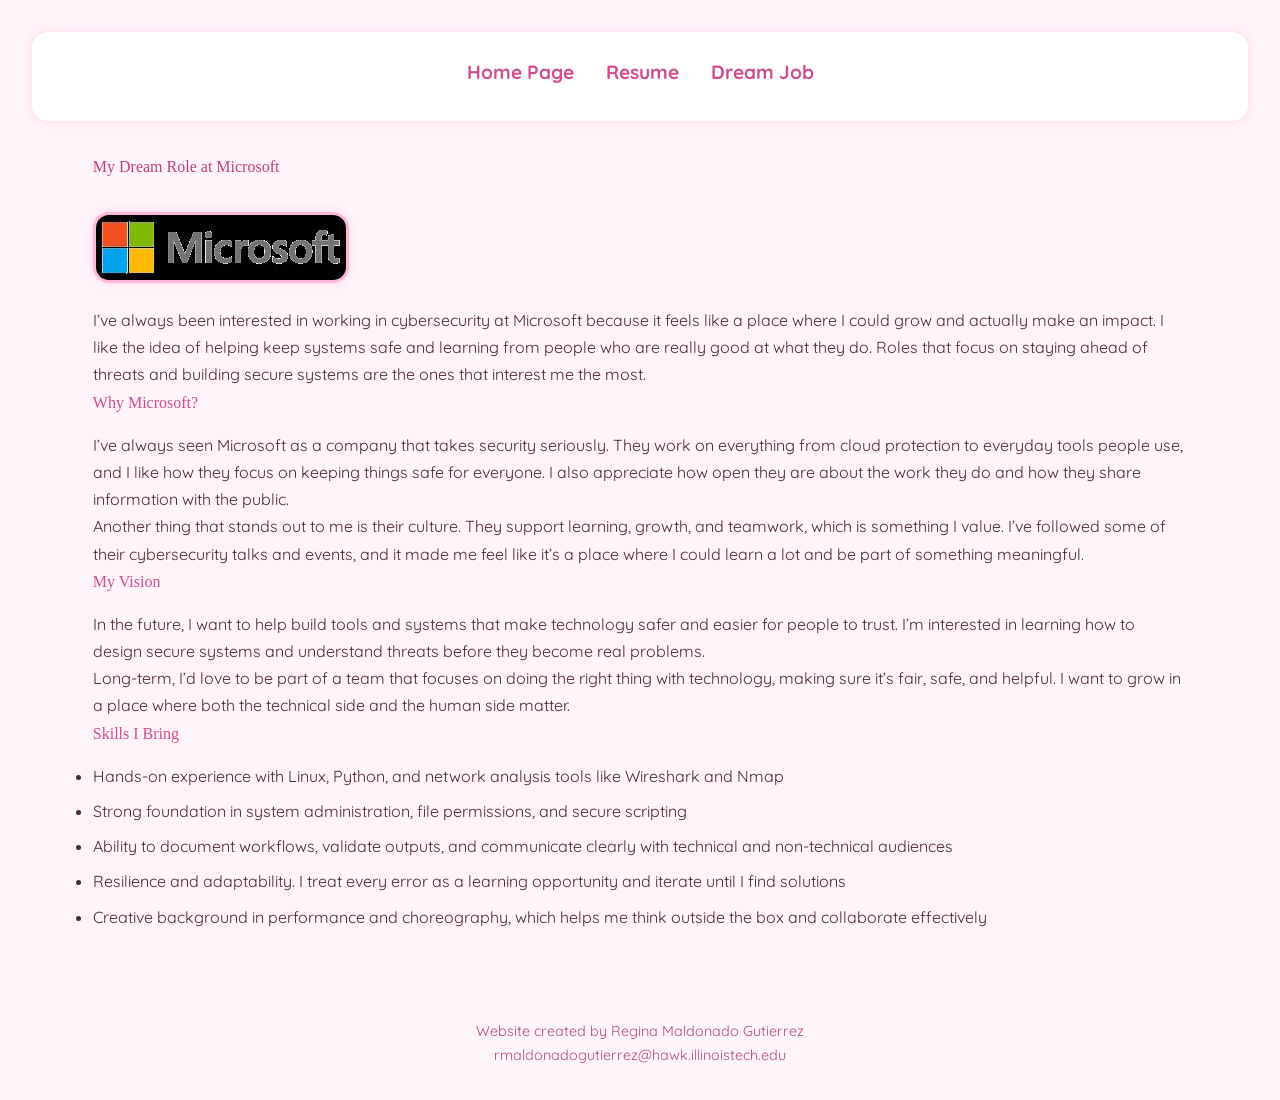
<file: page3.html>
<!DOCTYPE html>
<html lang="en">
  <head>
    <meta charset="utf-8">
    <title>Video Profile</title>
    <link rel="stylesheet" href="css/reset.css">
    <link rel="stylesheet" href="css/styles.css">
  </head>
  
  <body class="index">
    <header>
      <ul>
        <li><a href="index.html">Home Page</a></li>
        <li><a href="resume.html">Resume</a></li>
        <li><a href="page3.html">Dream Job</a></li>
      </ul>
    </header>

    <main>
      <h1>My Dream Role at Microsoft</h1>
      <img src="images/microsoft-logo.jpg" alt="Microsoft Logo">
      <p>I’ve always been interested in working in cybersecurity at Microsoft because it feels like a place where I could grow and actually make an impact. 
        I like the idea of helping keep systems safe and learning from people who are really good at what they do. Roles that focus on staying ahead of threats 
        and building secure systems are the ones that interest me the most.</p>

      <section>
        <h2>Why Microsoft?</h2>
        <p>I’ve always seen Microsoft as a company that takes security seriously. They work on everything from cloud protection to everyday tools people use, and 
          I like how they focus on keeping things safe for everyone. I also appreciate how open they are about the work they do and how they share information with the public.</p>
        <p>Another thing that stands out to me is their culture. They support learning, growth, and teamwork, which is something I value. I’ve followed some of their cybersecurity talks and events, and it made me feel like it’s a place where I could learn a lot and be part of something meaningful.</p>
      </section>

      <section>
        <h2>My Vision</h2>
        <p>In the future, I want to help build tools and systems that make technology safer and easier for people to trust. I’m interested in learning how to design secure systems and understand threats before they become real problems.</p>
        <p>Long-term, I’d love to be part of a team that focuses on doing the right thing with technology, making sure it’s fair, safe, and helpful. I want to grow in a place where both the technical side and the human side matter.</p>
      </section>

      <section>
        <h2>Skills I Bring</h2>
        <ul>
          <li>Hands-on experience with Linux, Python, and network analysis tools like Wireshark and Nmap</li>
          <li>Strong foundation in system administration, file permissions, and secure scripting</li>
          <li>Ability to document workflows, validate outputs, and communicate clearly with technical and non-technical audiences</li>
          <li>Resilience and adaptability. I treat every error as a learning opportunity and iterate until I find solutions</li>
          <li>Creative background in performance and choreography, which helps me think outside the box and collaborate effectively</li>
        </ul>
      </section>
    </main>
    
    <footer>
      <p>Website created by Regina Maldonado Gutierrez</p>
      <p>rmaldonadogutierrez@hawk.illinoistech.edu</p>
    </footer>
  </body>
</html>
</file>
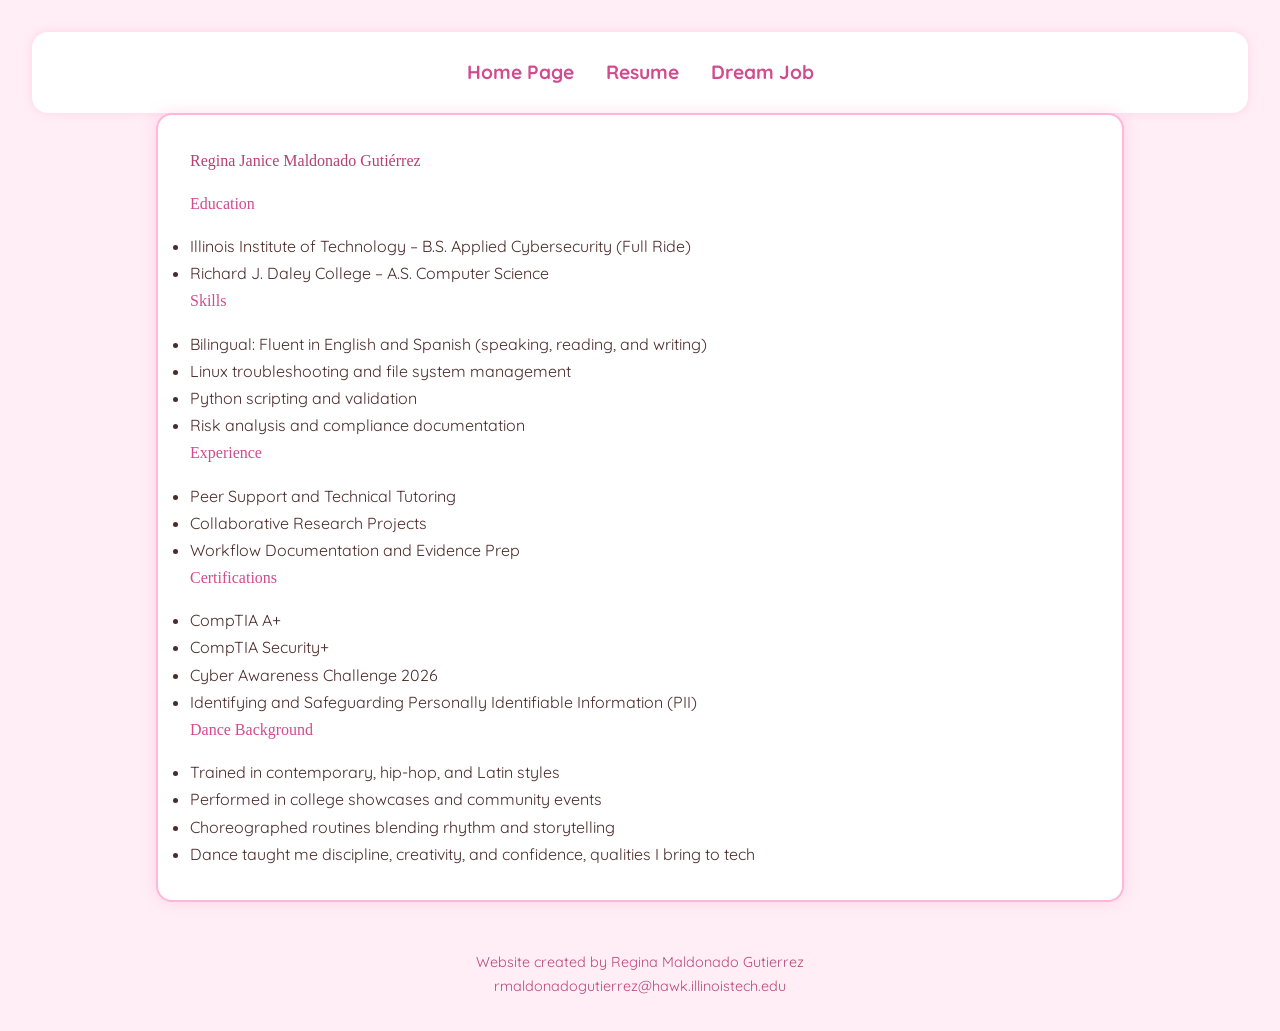
<file: resume.html>
<!DOCTYPE html>
<html lang="en">
  <head>
    <meta charset="utf-8">
    <title>Resume</title>
	<link rel="stylesheet" href="css/reset.css">
    <link rel="stylesheet" href="css/styles.css">
  </head>
  <body class="resume">
    <header>
      <ul>
        <li><a href="index.html">Home Page</a></li>
        <li><a href="resume.html">Resume</a></li>
        <li><a href="page3.html">Dream Job</a></li>
      </ul>
    </header>
    <main>
      <h1>Regina Janice Maldonado Gutiérrez</h1>

      <section>
        <h2>Education</h2>
        <ul>
          <li>Illinois Institute of Technology – B.S. Applied Cybersecurity (Full Ride)</li>
          <li>Richard J. Daley College – A.S. Computer Science</li>
        </ul>
      </section>

      <section>
        <h2>Skills</h2>
        <ul>
		  <li>Bilingual: Fluent in English and Spanish (speaking, reading, and writing)</li>
          <li>Linux troubleshooting and file system management</li>
          <li>Python scripting and validation</li>
          <li>Risk analysis and compliance documentation</li>
        </ul>
      </section>

      <section>
        <h2>Experience</h2>
        <ul>
          <li>Peer Support and Technical Tutoring</li>
          <li>Collaborative Research Projects</li>
          <li>Workflow Documentation and Evidence Prep</li>
        </ul>
      </section>
	  
	  <section>
	    <h2>Certifications</h2>
		<ul>
		  <li>CompTIA A+</li>
		  <li>CompTIA Security+</li>
		  <li>Cyber Awareness Challenge 2026</li>
		  <li>Identifying and Safeguarding Personally Identifiable Information (PII)</li>
		</ul>
	  </section>

      <section>
        <h2>Dance Background</h2>
        <ul>
          <li>Trained in contemporary, hip-hop, and Latin styles</li>
          <li>Performed in college showcases and community events</li>
          <li>Choreographed routines blending rhythm and storytelling</li>
          <li>Dance taught me discipline, creativity, and confidence, qualities I bring to tech</li>
        </ul>
      </section>
    </main>
	  
	<footer>
      <p>Website created by Regina Maldonado Gutierrez</p>
      <p>rmaldonadogutierrez@hawk.illinoistech.edu</p>
    </footer>
  </body>
</html>
</file>
<file: css/styles.css>
/* Import a cute Google Font */
@import url('https://fonts.googleapis.com/css2?family=Quicksand:wght@300;500;700&display=swap');

/* GLOBAL STYLES — applied to all pages */
body {
  font-family: 'Quicksand', Arial, sans-serif;
  line-height: 1.7;
  padding: 2rem;
  background-color: #ffeef6; /* soft pink */
  color: #4a2c2a; /* warm brown */
}

/* Headings use a native serif font for contrast */
h1, h2 {
  font-family: Georgia, serif;
  color: #d14b8f; /* rose pink */
  margin-bottom: 1rem;
}

/* Centered horizontal navigation */
header ul {
  list-style: none;
  display: flex;
  justify-content: center;
  gap: 2rem;
  padding: 1.5rem;
  background-color: #ffffff;
  border-radius: 1rem;
  box-shadow: 0 0 10px rgba(255, 150, 200, 0.3);
}

header a {
  text-decoration: none;
  font-size: 1.2rem;
  color: #d14b8f;
  font-weight: 700;
  transition: 0.3s ease;
}

header a:hover {
  color: #ff7fbd;
  text-shadow: 0 0 5px rgba(255, 150, 200, 0.5);
}

/* Main content spacing */
main {
  max-width: 90%;
  margin: 0 auto;
  padding: 2rem;
}

/* Images + video */
img, video {
  max-width: 100%;
  height: auto;
  margin: 1rem 0;
  border-radius: 1rem;
  border: 3px solid #ffb6d9; /* soft pink border */
  box-shadow: 0 0 10px rgba(255, 150, 200, 0.3);
}

/* Footer */
footer {
  text-align: center;
  margin-top: 3rem;
  font-size: 0.9rem;
  color: #b84a7c;
}

/* -------------------------------------- */
/* PAGE-SPECIFIC STYLES */
/* -------------------------------------- */

/* INDEX.HTML — fluid layout */
body.index {
  background-color: #fff4fa; /* lighter pink */
}

.index h1 {
  color: #c63d7b;
}

.index ul li {
  margin-bottom: 0.5rem;
}

/* RESUME.HTML — fixed width layout */
body.resume main {
  max-width: 900px;
  width: 900px; /* fixed */
  background-color: #ffffff;
  padding: 2rem;
  border: 2px solid #ffb6d9;
  border-radius: 1rem;
  box-shadow: 0 0 15px rgba(255, 150, 200, 0.3);
}

.resume h1 {
  color: #b83f73;
}

/* PAGE3.HTML — unique accent color */
body.page3 {
  background-color: #ffe9f3;
}

.page3 h1 {
  color: #a8326a;
}

.page3 img {
  border: 3px solid #d46fa3;
}

/* -------------------------------------- */
/* REQUIRED FIXES FOR PROJECT 2 */
/* (Floats + Positions for layout) */
/* -------------------------------------- */

/* Float an image left */
.float-left-img {
  float: left;
  margin-right: 1rem;
  margin-bottom: 1rem;
}

/* Float a box right */
.float-right-box {
  float: right;
  width: 40%;
  margin-left: 1rem;
}

/* Fixed-position Back to Top button */
#topBtn {
  position: fixed;
  bottom: 20px;
  right: 20px;
  background: #ffb6d9;
  padding: 10px 15px;
  border-radius: 8px;
  text-decoration: none;
  color: white;
  font-weight: bold;
  box-shadow: 0 0 10px rgba(255, 150, 200, 0.4);
}

/* Absolute-position decorative tag */
.decorative-tag {
  position: absolute;
  top: 10px;
  left: 10px;
  background: rgba(255, 192, 203, 0.85);
  padding: 6px 12px;
  border-radius: 6px;
  font-size: 0.9rem;
  color: #4a2c2a;
}
</file>
